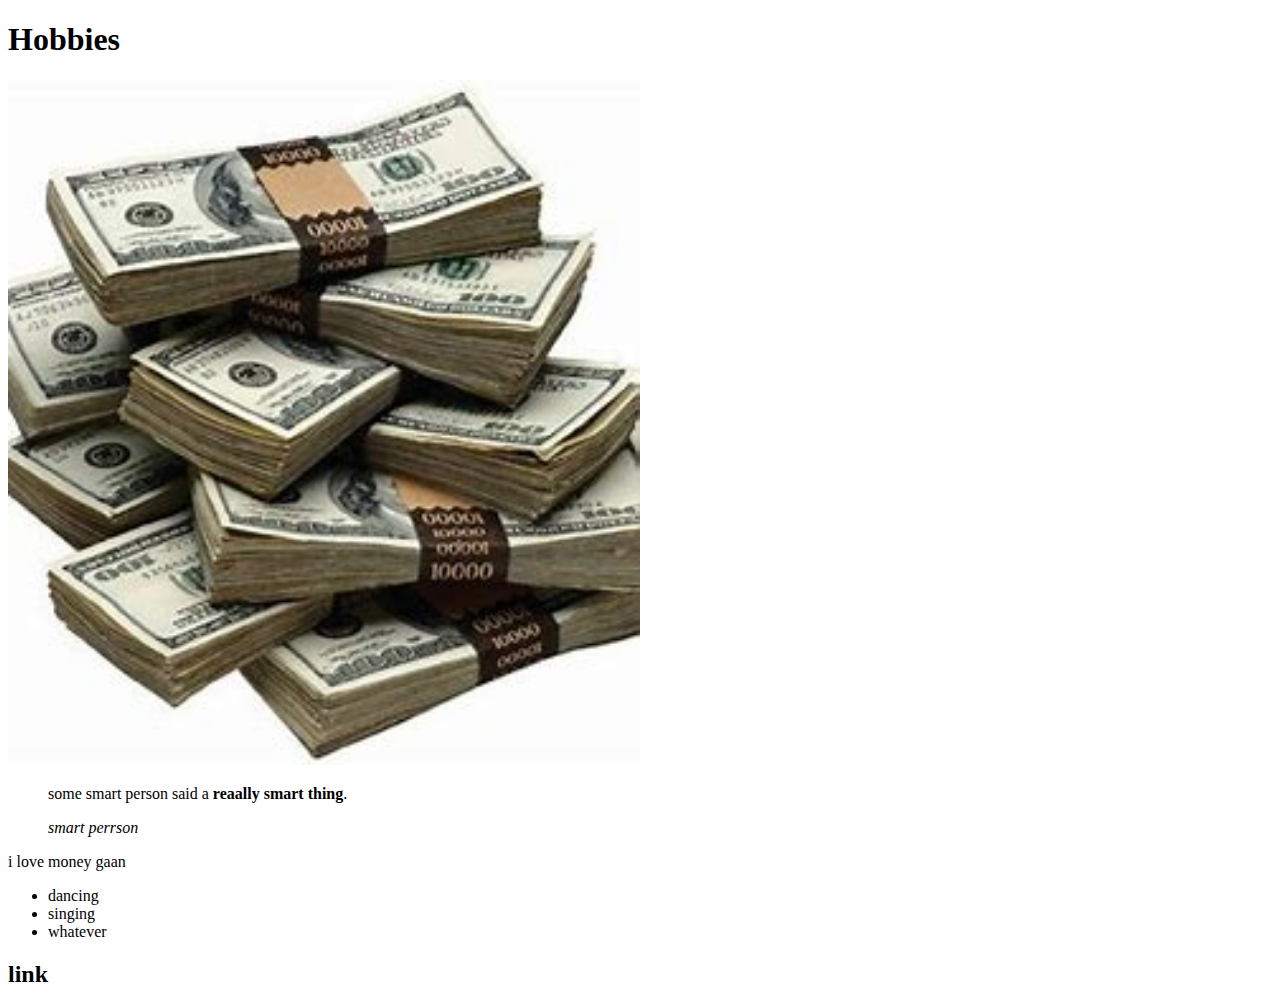
<file: sam.html>
<!DOCTYPE html>
<html lang="en">
<head>
    <meta charset="UTF-8">
    <meta name="viewport" content="width=device-width, initial-scale=1.0">
    <title>sammy</title>
</head>
<body>
    <h1>Hobbies</h1>
    <!-- mess with my website and you are dead-->
    <img src="hh.jpg" width="50%" alt="i love money">
    <blockquote>
      <p>some smart person said a <strong> reaally smart thing</strong>. </p>
      <cite> smart perrson</cite>
    </blockquote>
  <p> i love money gaan</p>
    <ul>
     <li> dancing
       <li> singing</li> 
    <li>whatever </li> 
</ul>
<h2>link</h2>
</body>
</html>
</file>
